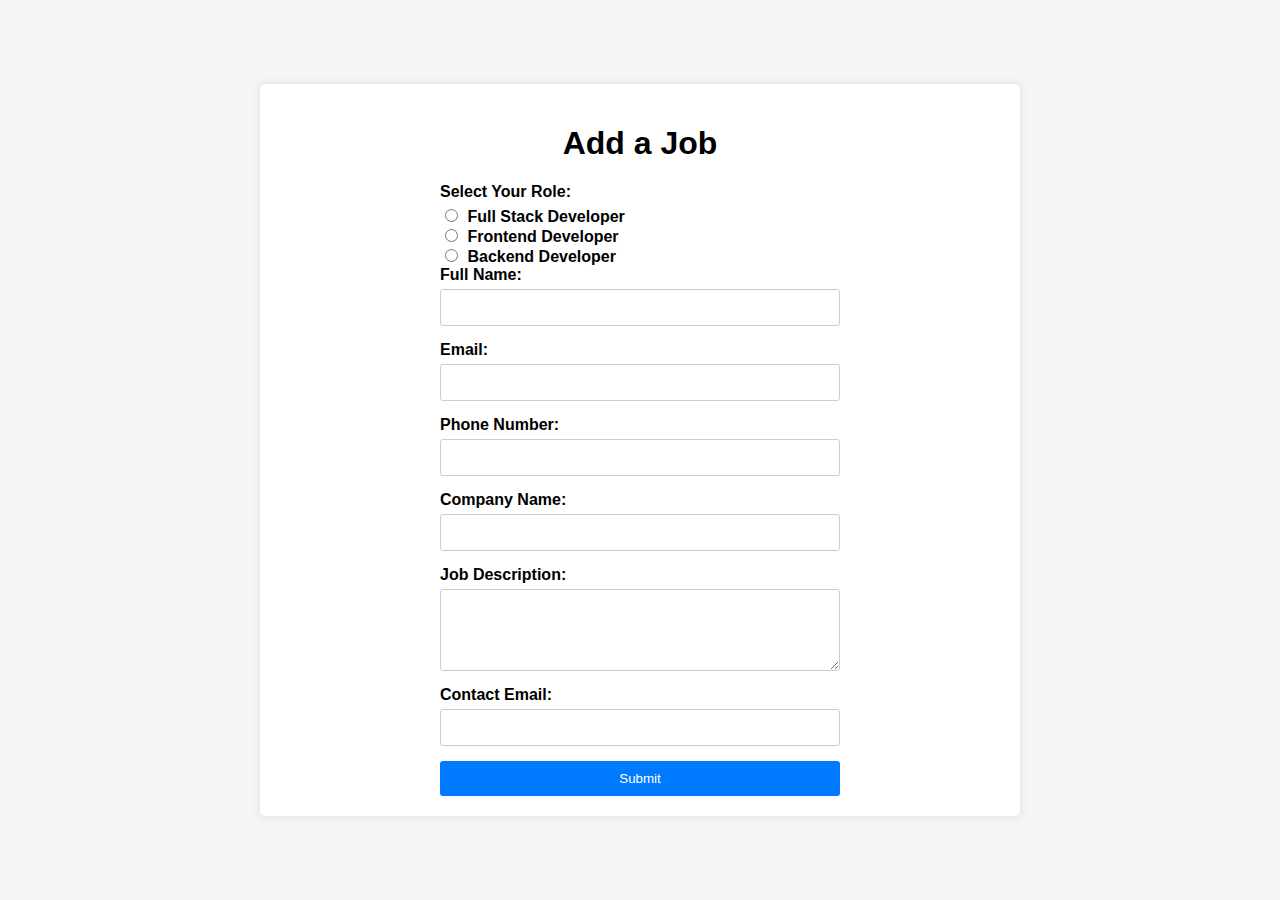
<file: Add-Job.html>
<!DOCTYPE html>
<html lang="en">
<head>
    <meta charset="UTF-8">
    <meta name="viewport" content="width=device-width, initial-scale=1.0">
    <title>Job Requirement Submission</title>
    <style>
        body {
            font-family: Arial, sans-serif;
            background-color: #f5f5f5;
            margin: 0;
            display: flex;
            justify-content: center;
            align-items: center;
            min-height: 100vh;
        }

        .container {
            background-color: #fff;
            border-radius: 5px;
            box-shadow: 0 0 10px rgba(0, 0, 0, 0.1);
            padding: 20px 180px;
            width: 400px;
            margin:60px;
        }

        h1 {
            text-align: center;
        }

        form {
            display: flex;
            flex-direction: column;
        }

        label {
            font-weight: bold;
            margin-bottom: 5px;
        }

        input[type="text"],
        input[type="email"],
        input[type="tel"],
        textarea {
            padding: 10px;
            margin-bottom: 15px;
            border: 1px solid #ccc;
            border-radius: 3px;
        }

        input[type="radio"] {
            margin-right: 5px;
        }

        textarea {
            resize: vertical;
        }

        input[type="submit"] {
            background-color: #007BFF;
            color: #fff;
            padding: 10px 15px;
            border: none;
            border-radius: 3px;
            cursor: pointer;
        }

        input[type="submit"]:hover {
            background-color: #0056b3;
        }
    </style>
</head>
<body>
    <div class="container">
        <h1>Add a Job</h1>
        <form action="mailto:i211142@nu.edu.pk" method="post" enctype="text/plain">
            <label>Select Your Role:</label>
            <div>
                <label>
                    <input type="radio" name="role" value="Developer"> Full Stack Developer
                </label>
                <br>
                <label>
                    <input type="radio" name="role" value="Manager"> Frontend Developer
                </label>
                <br>
                <label>
                    <input type="radio" name="role" value="Manager"> Backend Developer
                </label>
                <br>
            </div>

            <label for="fullName">Full Name:</label>
            <input type="text" id="fullName" name="fullName" required>

            <label for="email">Email:</label>
            <input type="email" id="email" name="email" required>

            <label for="phone">Phone Number:</label>
            <input type="tel" id="phone" name="phone">

            <label for="companyName">Company Name:</label>
            <input type="text" id="companyName" name="companyName">

            <label for="jobDescription">Job Description:</label>
            <textarea id="jobDescription" name="jobDescription" rows="4" cols="50" required></textarea>

            <label for="contactEmail">Contact Email:</label>
            <input type="email" id="contactEmail" name="contactEmail" required>

            <input type="submit" value="Submit">
        </form>
    </div>
    <script src="https://code.jquery.com/jquery-3.6.0.min.js"></script>
    <script src="script.js"></script>

</body>
</html>
</file>
